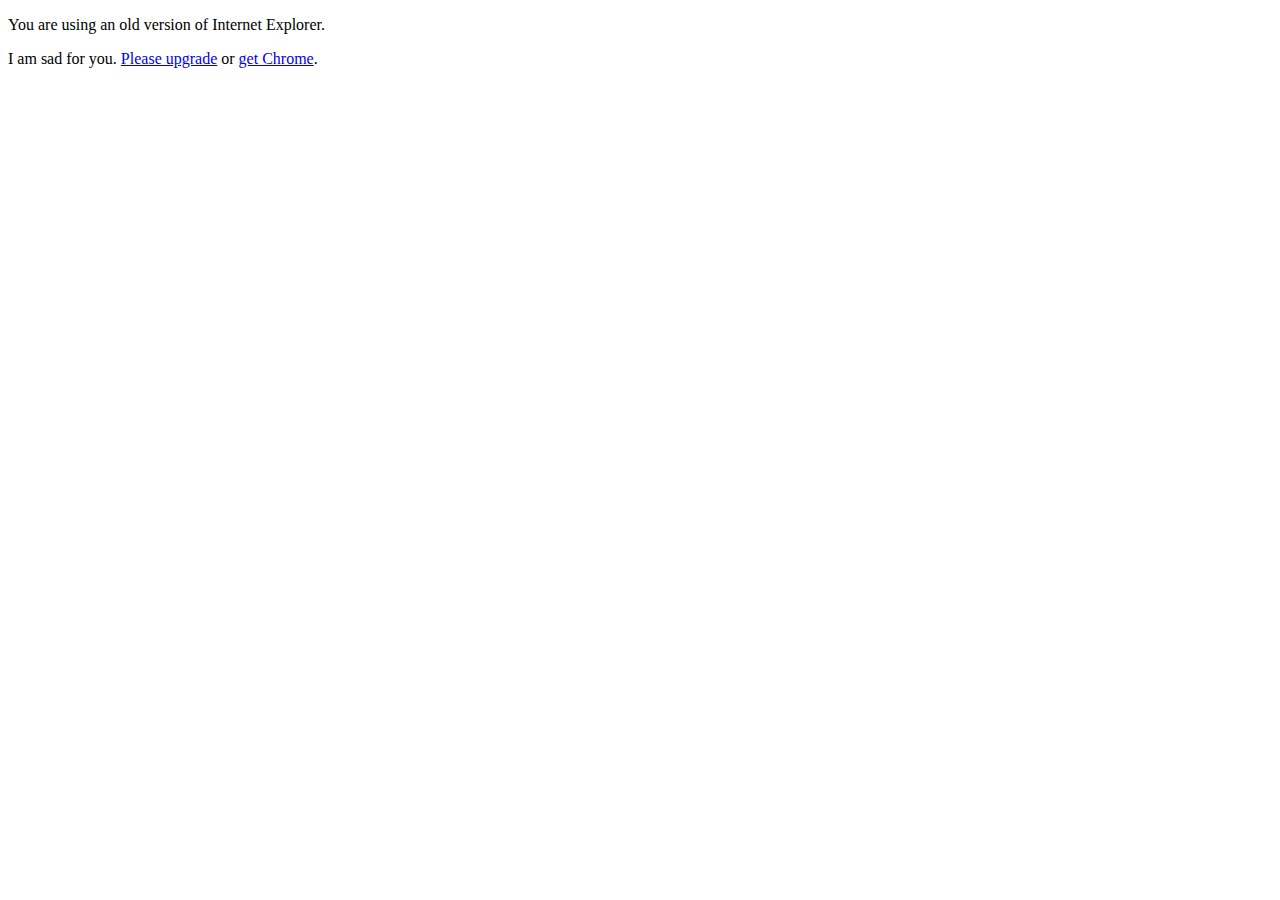
<file: ie.html>
<!DOCTYPE html>
<html lang="en">
<head>
<meta charset="utf-8">
<meta http-equiv="x-ua-compatible" content="ie=edge" />
<meta http-equiv="robots" content="noindex" />
<title>Unsupported Browser</title>
</head>
<body>
<p>
  You are using an old version of Internet Explorer.
</p>
<p>
  I am sad for you. <a href="http://www.microsoft.com/windows/internet-explorer/">Please upgrade</a> or <a href="http://google.com/chrome/">get Chrome</a>.
</p>
</body>
</html>
</file>
